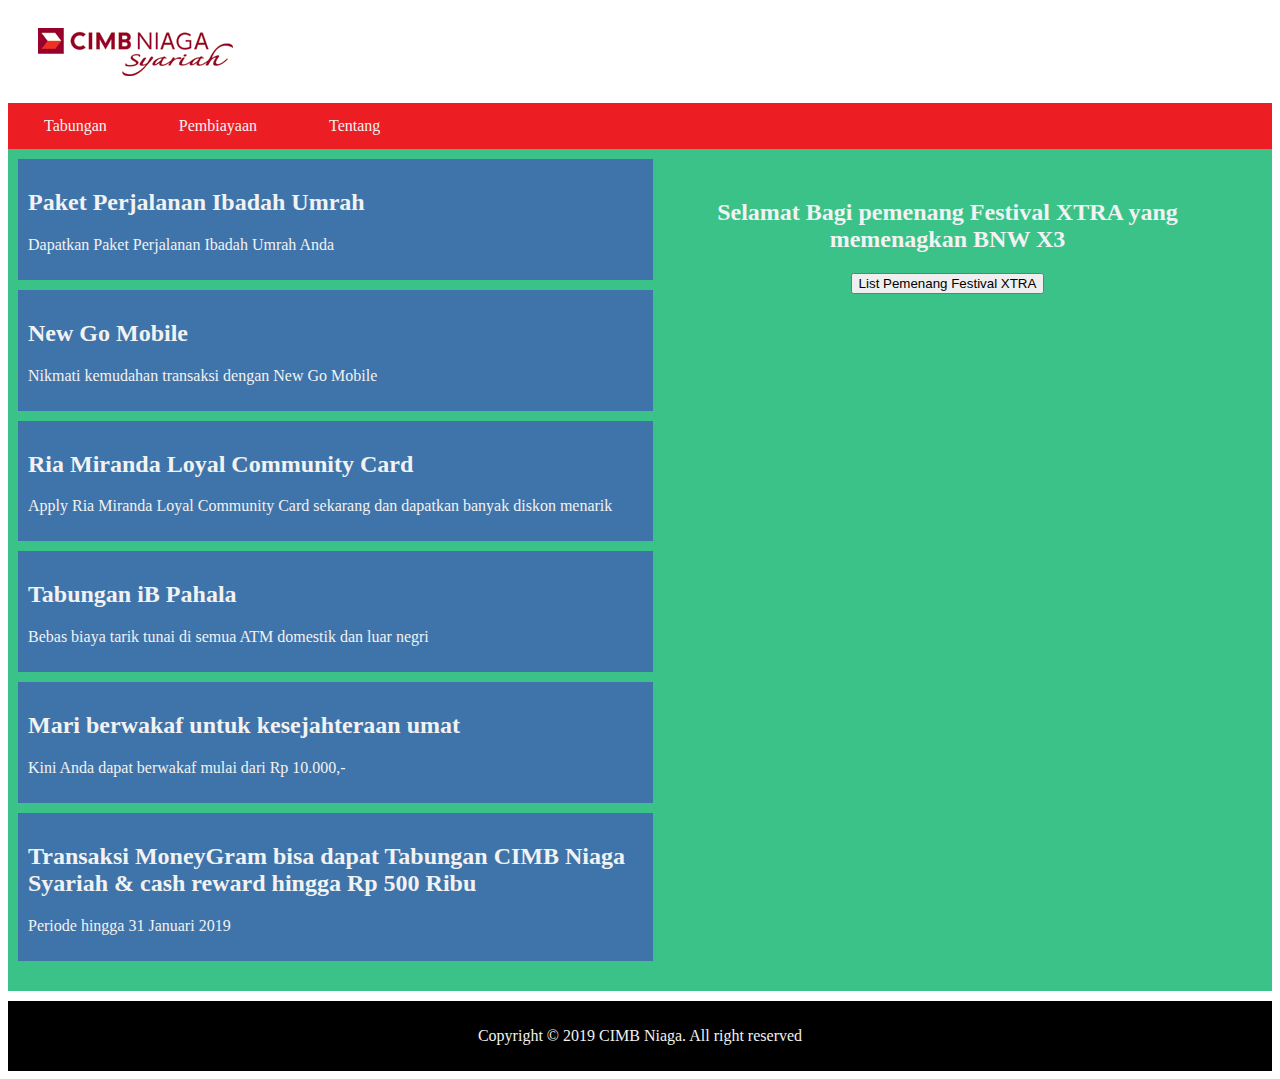
<file: index.html>
<html>
    <head>
        <meta charset="utf-8">
        <meta name="viewport" content="width=device-width, initial-scale=1, shrink-to-fit=no">
        <link href="https://fonts.googleapis.com/css?family=Saira+Extra+Condensed:500,700" rel="stylesheet">
        <link href="https://fonts.googleapis.com/css?family=Muli:400,400i,800,800i" rel="stylesheet">
        <link rel="stylesheet" href="css/design.css">
        <script src="js/ajax.js"></script>
        <title>Perbankan Syariah</title>
        <link rel="icon" href="content/cimb-favicon.ico" type="image/gif" sizes="16x16">
    </head>
    <body>
        <div id="container">
            <div id="header">
                <a href="index.html">
                   <img id="header-primary-cimb-logo" src="content/logo_cimbsyariah.gif" alt="home">
                </a>
            </div>
 
            <div id="topnav">
                <a href="tabungan.html">Tabungan</a>
                <a href="pembiayaan.html">Pembiayaan</a>
                <a href="#">Tentang</a>
            </div>
 
            <div id="page">
                <h2>Paket Perjalanan Ibadah Umrah</h2>
                <p> Dapatkan Paket Perjalanan Ibadah Umrah Anda</p>
            </div>
            <div id="page">
                <h2>New Go Mobile</h2>
                <p>Nikmati kemudahan transaksi dengan New Go Mobile</p>
            </div>
            <div id="page">
                <h2>Ria Miranda Loyal Community Card</h2>
                <p>Apply Ria Miranda Loyal Community Card sekarang dan dapatkan banyak diskon menarik</p>
            </div>
            <div id="page">
                <h2>Tabungan iB Pahala</h2>
                <p>Bebas biaya tarik tunai di semua ATM domestik dan luar negri</p>
            </div>
            <div id="page">
                <h2>Mari berwakaf untuk kesejahteraan umat</h2>
                <p>Kini Anda dapat berwakaf mulai dari Rp 10.000,-</p>
            </div>    
            <div id="page">
                <h2>Transaksi MoneyGram bisa dapat Tabungan CIMB Niaga Syariah & cash reward hingga Rp 500 Ribu</h2>
                <p>Periode hingga 31 Januari 2019</p>
            </div>
            <div id="pemenang">
                <h2>Selamat Bagi pemenang Festival XTRA yang memenagkan BNW X3</h2>
                <button type="button" onclick="loadDoc()">List Pemenang Festival XTRA</button>
                <br><br>
                <table id="demo"></table>
            </div>       
            <div id="clear"></div>
 
            <div id="footer">
                <p>Copyright &copy; 2019 CIMB Niaga. All right reserved</p>
            </div>
 
        </div>          
    </body>
</html>
</file>
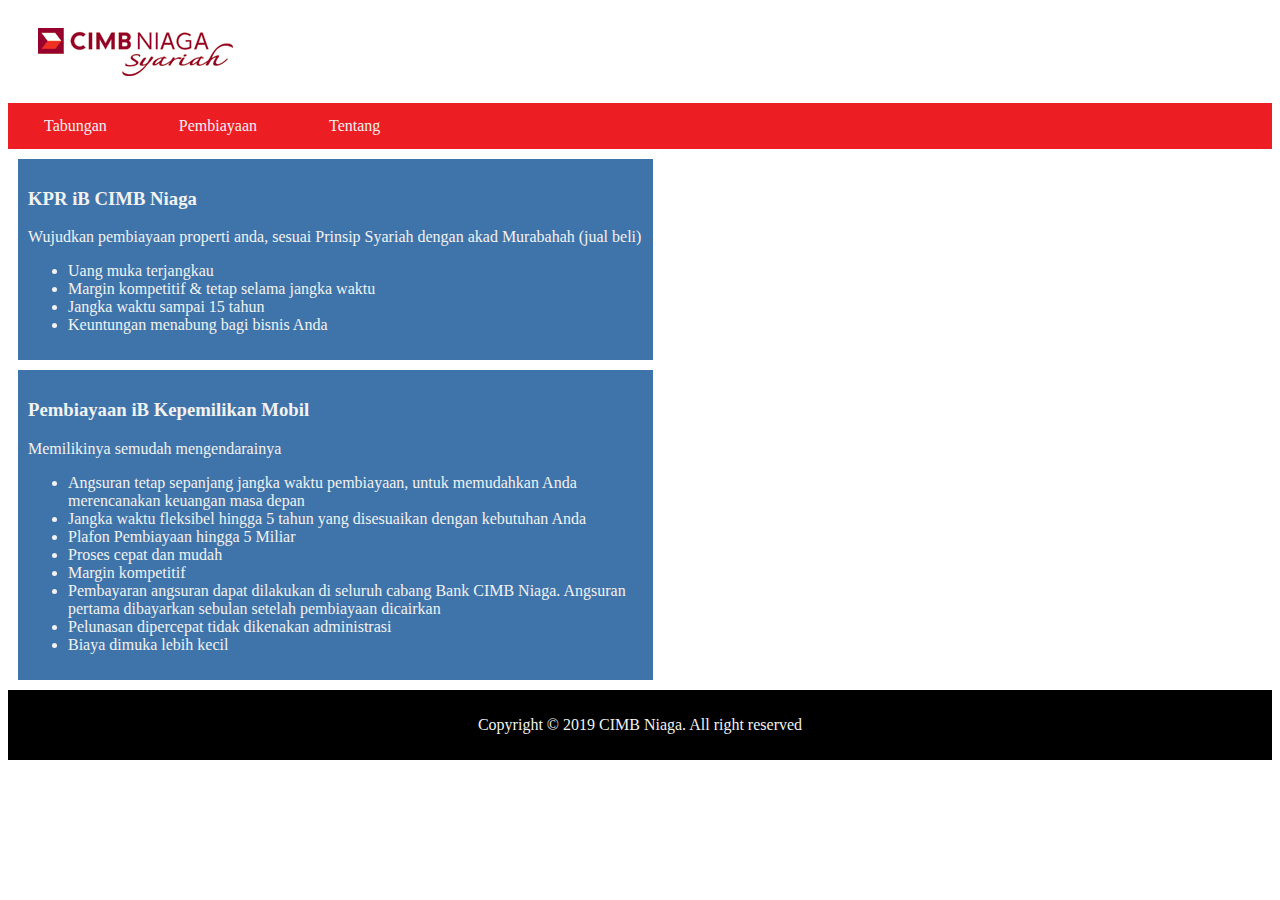
<file: pembiayaan.html>
<html>
    <head>
        <meta charset="utf-8">
        <meta name="viewport" content="width=device-width, initial-scale=1, shrink-to-fit=no">
        <link href="https://fonts.googleapis.com/css?family=Saira+Extra+Condensed:500,700" rel="stylesheet">
        <link href="https://fonts.googleapis.com/css?family=Muli:400,400i,800,800i" rel="stylesheet">
        <link rel="stylesheet" href="css/design.css">
        <script src="js/ajax.js"></script>
        <title>Pembiayaan</title>
        <link rel="icon" href="content/cimb-favicon.ico" type="image/gif" sizes="16x16">
    </head>
    <body>
        <div id="container">
            <div id="header">
                <a href="index.html">
                   <img id="header-primary-cimb-logo" src="content/logo_cimbsyariah.gif" alt="home">
                </a>
            </div>
 
            <div id="topnav">
                <a href="tabungan.html">Tabungan</a>
                <a href="pembiayaan.html">Pembiayaan</a>
                <a href="#">Tentang</a>
            </div>
 
            <div id="page">
                <h3>KPR iB CIMB Niaga</h3>
                <p>Wujudkan pembiayaan properti anda, sesuai Prinsip Syariah dengan akad Murabahah (jual beli)</p>
                <ul>
                    <li>Uang muka terjangkau</li>
                    <li>Margin kompetitif & tetap selama jangka waktu</li>
                    <li>Jangka waktu sampai 15 tahun</li>
                    <li>Keuntungan menabung bagi bisnis Anda</li>
                </ul>
            </div>
            <div id="page">
                    <h3>Pembiayaan iB Kepemilikan Mobil</h3>
                    <p>Memilikinya semudah mengendarainya</p>
                    <ul>
                        <li>Angsuran tetap sepanjang jangka waktu pembiayaan, untuk memudahkan Anda merencanakan keuangan masa depan</li>
                        <li>Jangka waktu fleksibel hingga 5 tahun yang disesuaikan dengan kebutuhan Anda</li>
                        <li>Plafon Pembiayaan hingga 5 Miliar</li>
                        <li>Proses cepat dan mudah</li>
                        <li>Margin kompetitif</li>
                        <li>Pembayaran angsuran dapat dilakukan di seluruh cabang Bank CIMB Niaga. Angsuran pertama dibayarkan sebulan setelah pembiayaan dicairkan</li>
                        <li>Pelunasan dipercepat tidak dikenakan administrasi</li>
                        <li>Biaya dimuka lebih kecil</li>
                    </ul>
            </div>
 
            <div id="clear"></div>
 
            <div id="footer">
                <p>Copyright &copy; 2019 CIMB Niaga. All right reserved</p>
            </div>
 
        </div>          
    </body>
</html>
</file>
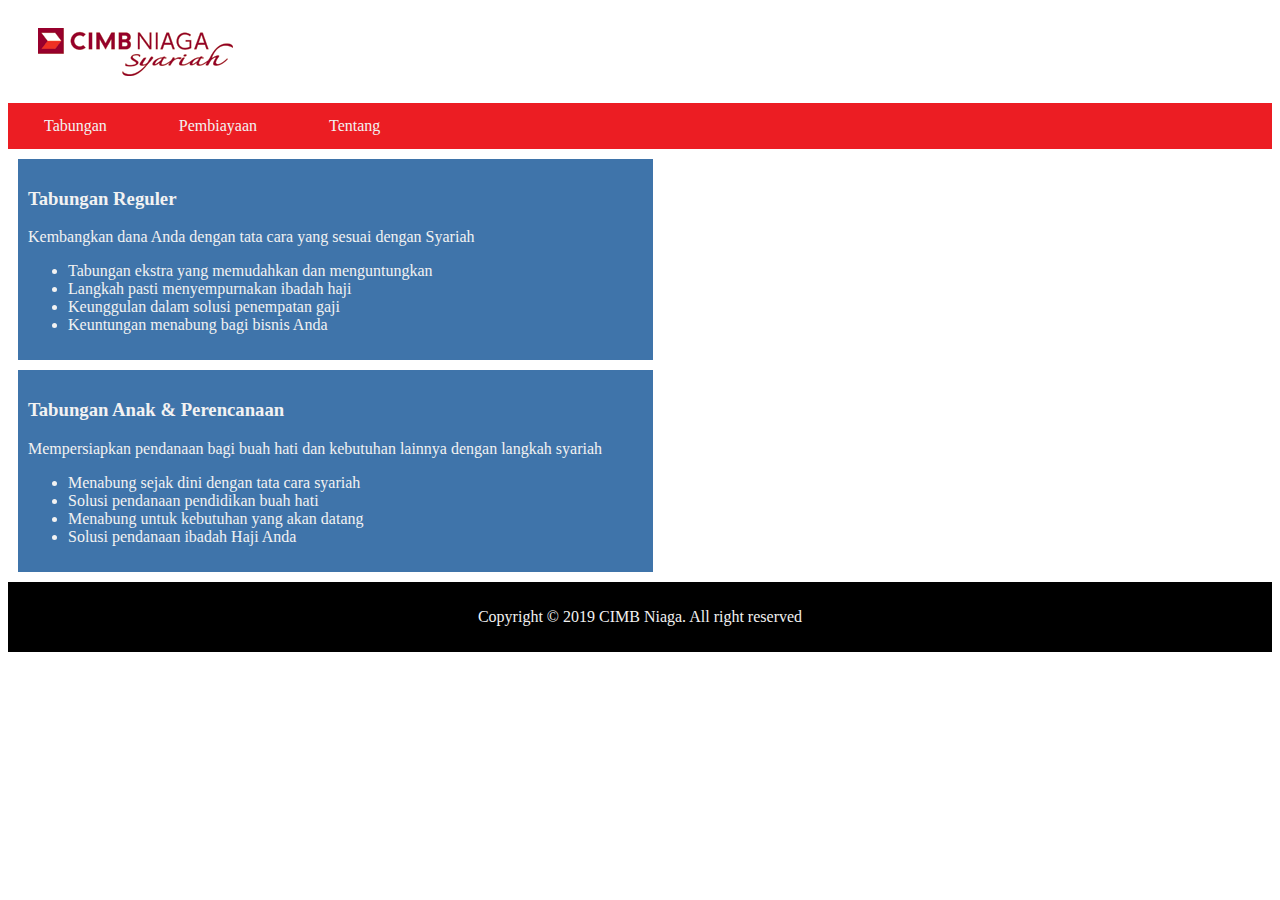
<file: tabungan.html>
<html>
    <head>
        <meta charset="utf-8">
        <meta name="viewport" content="width=device-width, initial-scale=1, shrink-to-fit=no">
        <link href="https://fonts.googleapis.com/css?family=Saira+Extra+Condensed:500,700" rel="stylesheet">
        <link href="https://fonts.googleapis.com/css?family=Muli:400,400i,800,800i" rel="stylesheet">
        <link rel="stylesheet" href="css/design.css">
        <script src="js/ajax.js"></script>
        <title>Tabungan</title>
        <link rel="icon" href="content/cimb-favicon.ico" type="image/gif" sizes="16x16">
    </head>
    <body>
        <div id="container">
            <div id="header">
                <a href="index.html">
                   <img id="header-primary-cimb-logo" src="content/logo_cimbsyariah.gif" alt="home">
                </a>
            </div>
 
            <div id="topnav">
                <a href="tabungan.html">Tabungan</a>
                <a href="pembiayaan.html">Pembiayaan</a>
                <a href="#">Tentang</a>
            </div>
 
            <div id="page">
                <h3>Tabungan Reguler</h3>
                <p>Kembangkan dana Anda dengan tata cara yang sesuai dengan Syariah</p>
                <ul>
                    <li>Tabungan ekstra yang memudahkan dan menguntungkan</li>
                    <li>Langkah pasti menyempurnakan ibadah haji</li>
                    <li>Keunggulan dalam solusi penempatan gaji</li>
                    <li>Keuntungan menabung bagi bisnis Anda</li>
                </ul>
                
            </div>
            <div id="page">
                    <h3>Tabungan Anak & Perencanaan</h3>
                    <p>Mempersiapkan pendanaan bagi buah hati dan kebutuhan lainnya dengan langkah syariah</p>
                    <ul>
                        <li>Menabung sejak dini dengan tata cara syariah</li>
                        <li>Solusi pendanaan pendidikan buah hati</li>
                        <li>Menabung untuk kebutuhan yang akan datang</li>
                        <li>Solusi pendanaan ibadah Haji Anda</li>
                    </ul>
            </div>
 
            <div id="clear"></div>
 
            <div id="footer">
                <p>Copyright &copy; 2019 CIMB Niaga. All right reserved</p>
            </div>
 
        </div>          
    </body>
</html>
</file>
<file: css/design.css>
#container{
	width : full;
	font-size :100%;
	margin : 0 auto;
}

#header{
  	padding : 10px;
    height : 75px;
    background: #ffffff
}

 
 #topnav {
    overflow: hidden;
    background-color: #ec1d23;;
  }
  
  
  #topnav a {
    float: left;
    display: block;
    color: #f2f2f2;
    text-align: center;
    padding: 14px 16px;
    margin-left: 20px;
    margin-right:20px;
    text-decoration: none;
  }
  

  #topnav a:hover {
    background-color: #ffffff;
    color: black;
  } 

  #header-primary-cimb-logo {

    float: left;
    padding: 10px 0 0 20px;
}


#page{
  background-color: #3f74aa;
  color: #f2f2f2;
	margin-top : 10px;
	margin-left : 10px;
	padding : 10px;
	width : 615px;
	max-width : 615px;
	float : left;
}

#pemenang{
  padding : 30px;
  text-align : center;
  color: #f2f2f2;
  background-color: #3ac289;
}

#clear{
	clear : both;
}

#footer{
  padding : 10px;
  height : 50px;
	margin-top : 10px;
  text-align : center;
  color: #f2f2f2;
  background-color: #000000;
}

table,th,td {
  border-collapse: collapse;
  width: 50%;
  text-align: left;
  background-color: #f3cd22
}

th,td {
  padding: 5px;
}
</file>
